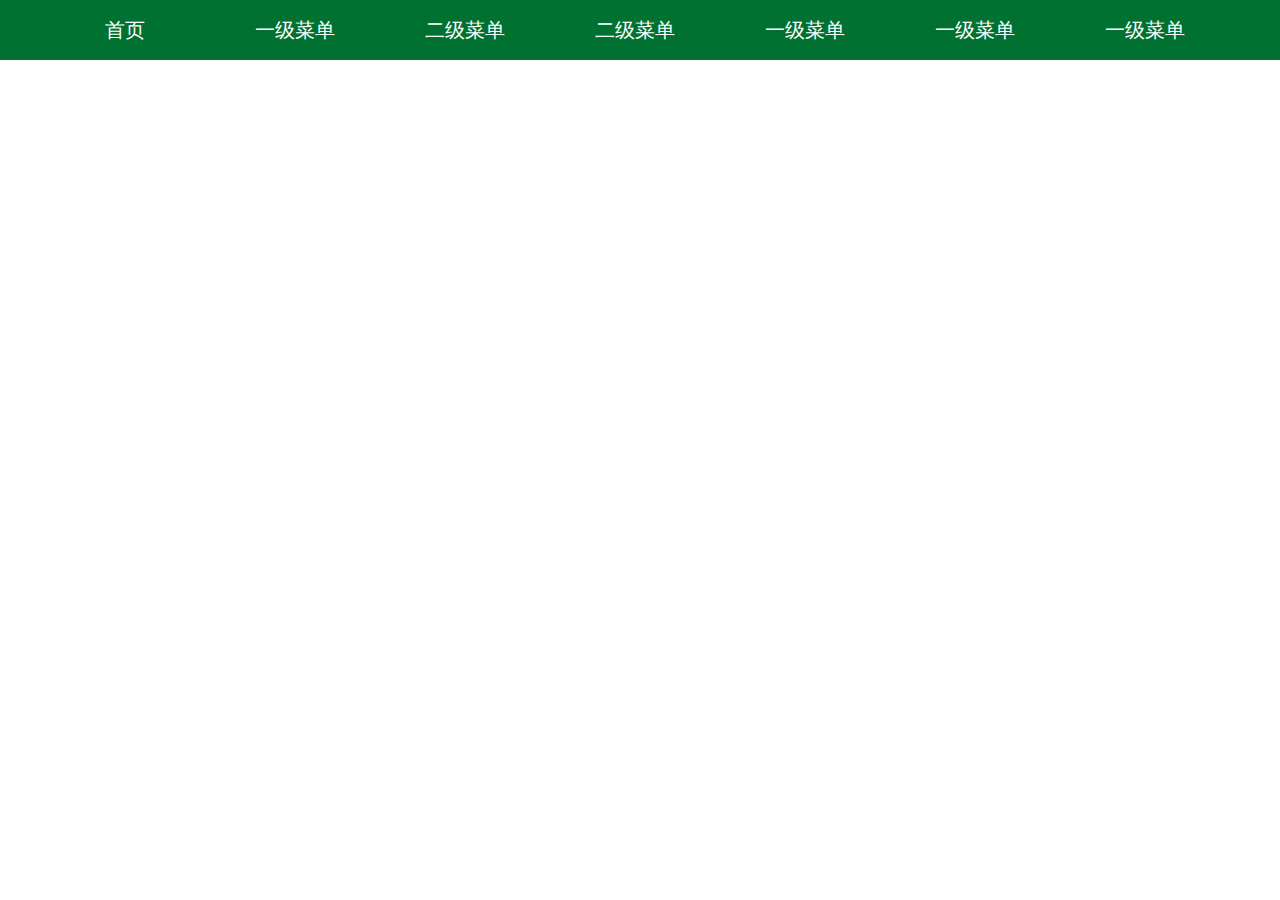
<file: src/main/resources/templates/test1.html>
<!DOCTYPE html>
<html lang="en">
<head>
    <meta charset="UTF-8">
    <title>Title</title>
    <style>
        * {
            margin: 0;
            padding: 0;
        }
        body,
        html {
            font-size: 14px;
            font-family: 'Microsoft Yahei', '微软雅黑', 'Simsun', '宋体', 'Arial', sans-serif;
        }
        img {
            border: 0;
        }
        a {
            color: #fff;
            text-decoration: none;
            outline: none;
        }
        ol,
        ul,
        li {
            list-style: none;
        }
        .head-nav {
            width: 100%;
            height: 60px;
            background: #007130;
        }
        .head-nav-con {
            width: 1200px;
            height: 60px;
            margin: auto;
        }
        .head-nav-con ul li {
            width: 170px;
            float: left;
            font-size: 20px;
            text-align: center;
        }
        .head-nav-con ul li:hover {
            background: #ff9c01;
        }
        .head-nav-con ul a {
            display: block;
            text-decoration: none;
            text-align: center;
            line-height: 60px;
            color: white;
        }
        .head-nav-con .drop-down {
            position: relative;
        }
        .head-nav-con .drop-down-content {
            padding: 0;
            display: none;
            position: absolute;
            z-index: 1;
            background: #007130;
        }
        .head-nav-con .drop-down-content li:hover > a {
            background-color: #ff9c01;
        }
        .head-nav-con .drop-down:hover .drop-down-content {
            display: block;
        }
        .head-nav-con .drop-down-2 {
            position: relative;
        }
        .head-nav-con .drop-down-content-2 {
            padding: 0;
            display: none;
            position: absolute;
            z-index: 1;
            background-color: #007130;
            right: -170px;
            top: 0;
        }
        .head-nav-con .drop-down-content-2 > li {
            float: none;
            background-color: #007130;
        }
        .head-nav-con .drop-down-content-2 li:hover a {
            background-color: #ff9c01;
        }
        .head-nav-con .drop-down-2:hover .drop-down-content-2 {
            display: block;
        }
    </style>
</head>
<body>
<div class="main">
    <!--头部-->
    <div class="header">
        <div class="head-nav">
            <div class="head-nav-con clearFloat">
                <ul>
                    <li><a href="#">首页</a></li>
                    <li><a href="#">一级菜单</a></li>
                    <li class="drop-down"><a href="#">二级菜单</a>
                        <ul class="drop-down-content">
                            <li><a href="#">二级菜单</a></li>
                            <li><a href="#">二级菜单</a></li>
                            <li><a href="#">二级菜单</a></li>
                            <li><a href="#">二级菜单</a></li>
                        </ul>
                    </li>
                    <li class="drop-down"><a href="#">二级菜单</a>
                        <ul class="drop-down-content">
                            <li class="drop-down-2"><a href="#">三级菜单</a>
                                <ul class="drop-down-content-2">
                                    <li><a href="#">三级菜单</a></li>
                                    <li><a href="#">三级菜单</a></li>
                                    <li><a href="#">三级菜单</a></li>
                                </ul>
                            </li>
                            <li class="drop-down-2"><a href="#">三级菜单</a>
                                <ul class="drop-down-content-2">
                                    <li><a href="#">三级菜单</a></li>
                                    <li><a href="#">三级菜单</a></li>
                                    <li><a href="#">三级菜单</a></li>
                                </ul>
                            </li>
                            <li class=""><a href="#">二级菜单</a></li>
                            <li class=""><a href="#">二级菜单</a></li>
                            <li class=""><a href="#">二级菜单</a></li>
                            <li class=""><a href="#">二级菜单</a></li>
                            <li class="drop-down-2"><a href="#">三级菜单</a>
                                <ul class="drop-down-content-2">
                                    <li><a href="#">二级菜单</a></li>
                                    <li><a href="#">二级菜单</a></li>
                                </ul>
                            </li>
                        </ul>
                    </li>
                    <li><a href="#">一级菜单</a></li>
                    <li><a href="#">一级菜单</a></li>
                    <li><a href="#">一级菜单</a></li>
                </ul>
            </div>
        </div>
    </div>
</div>
</body>
</html>
</file>
